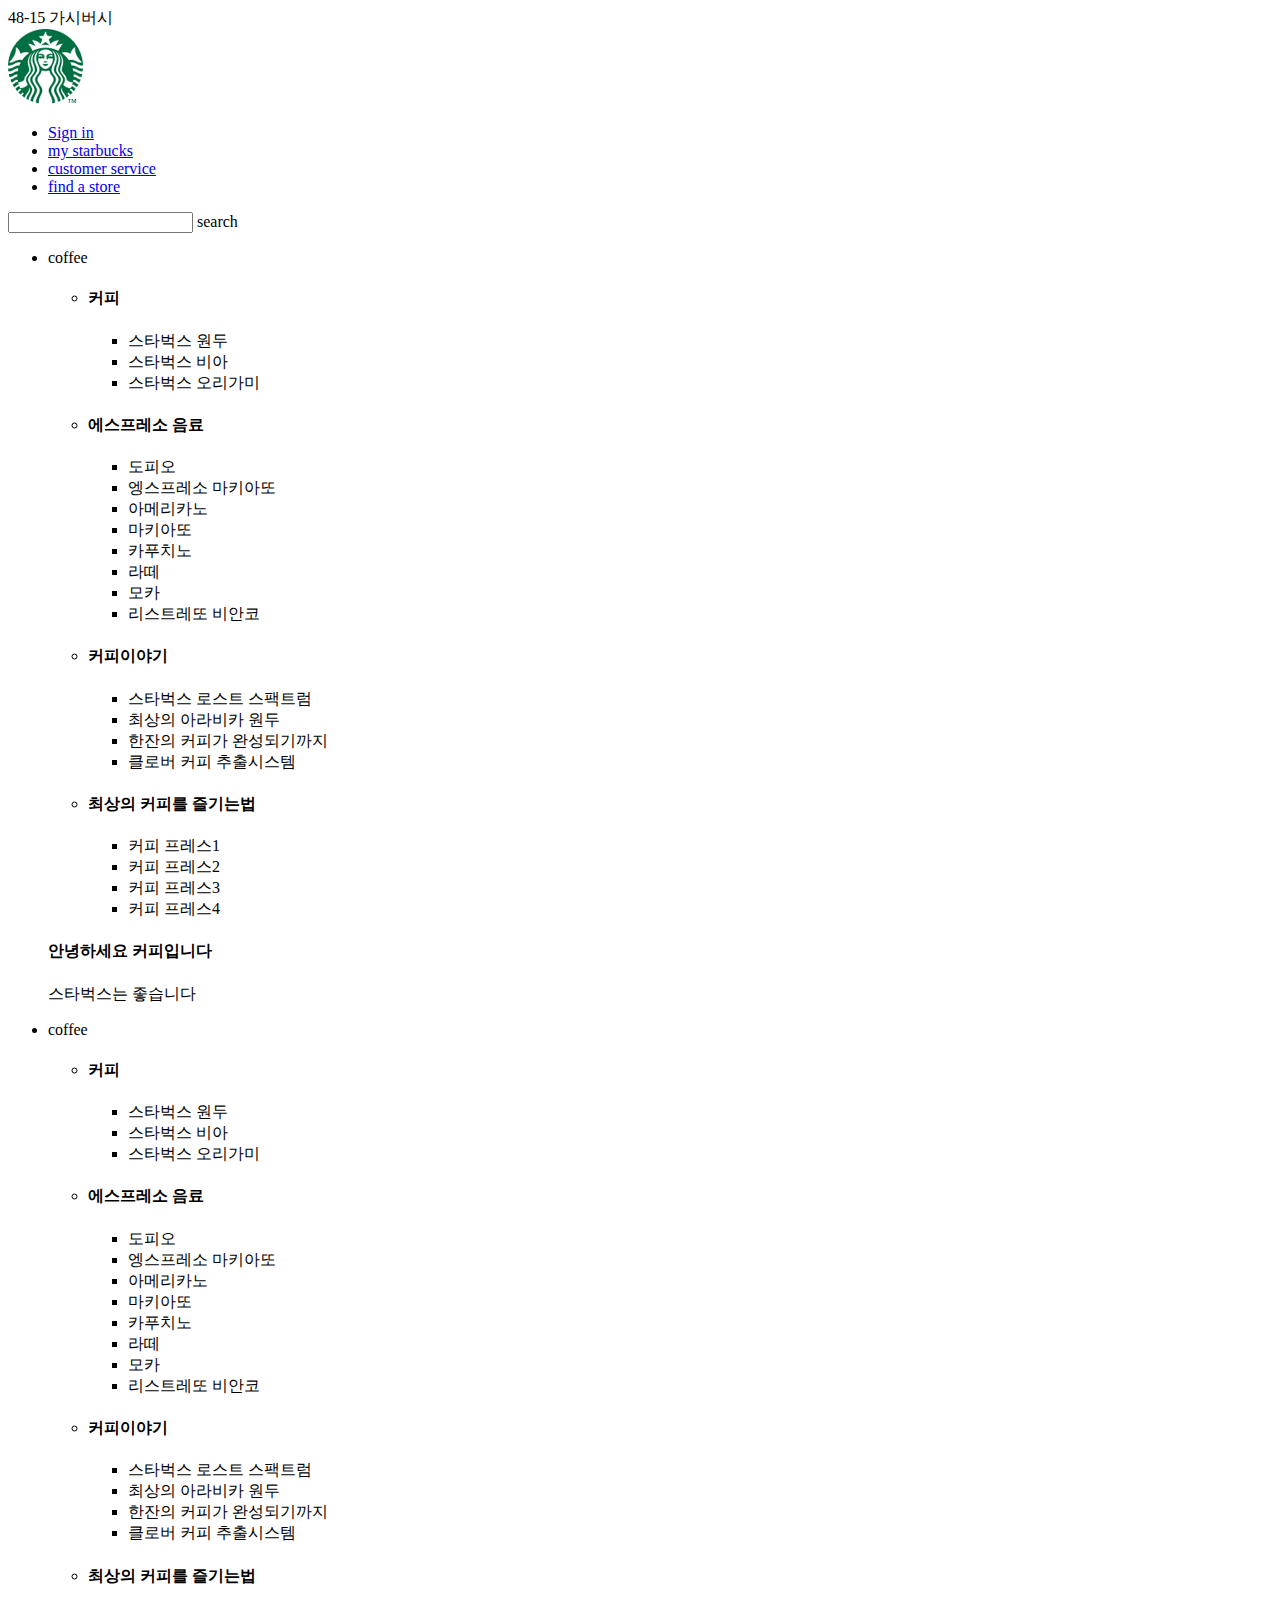
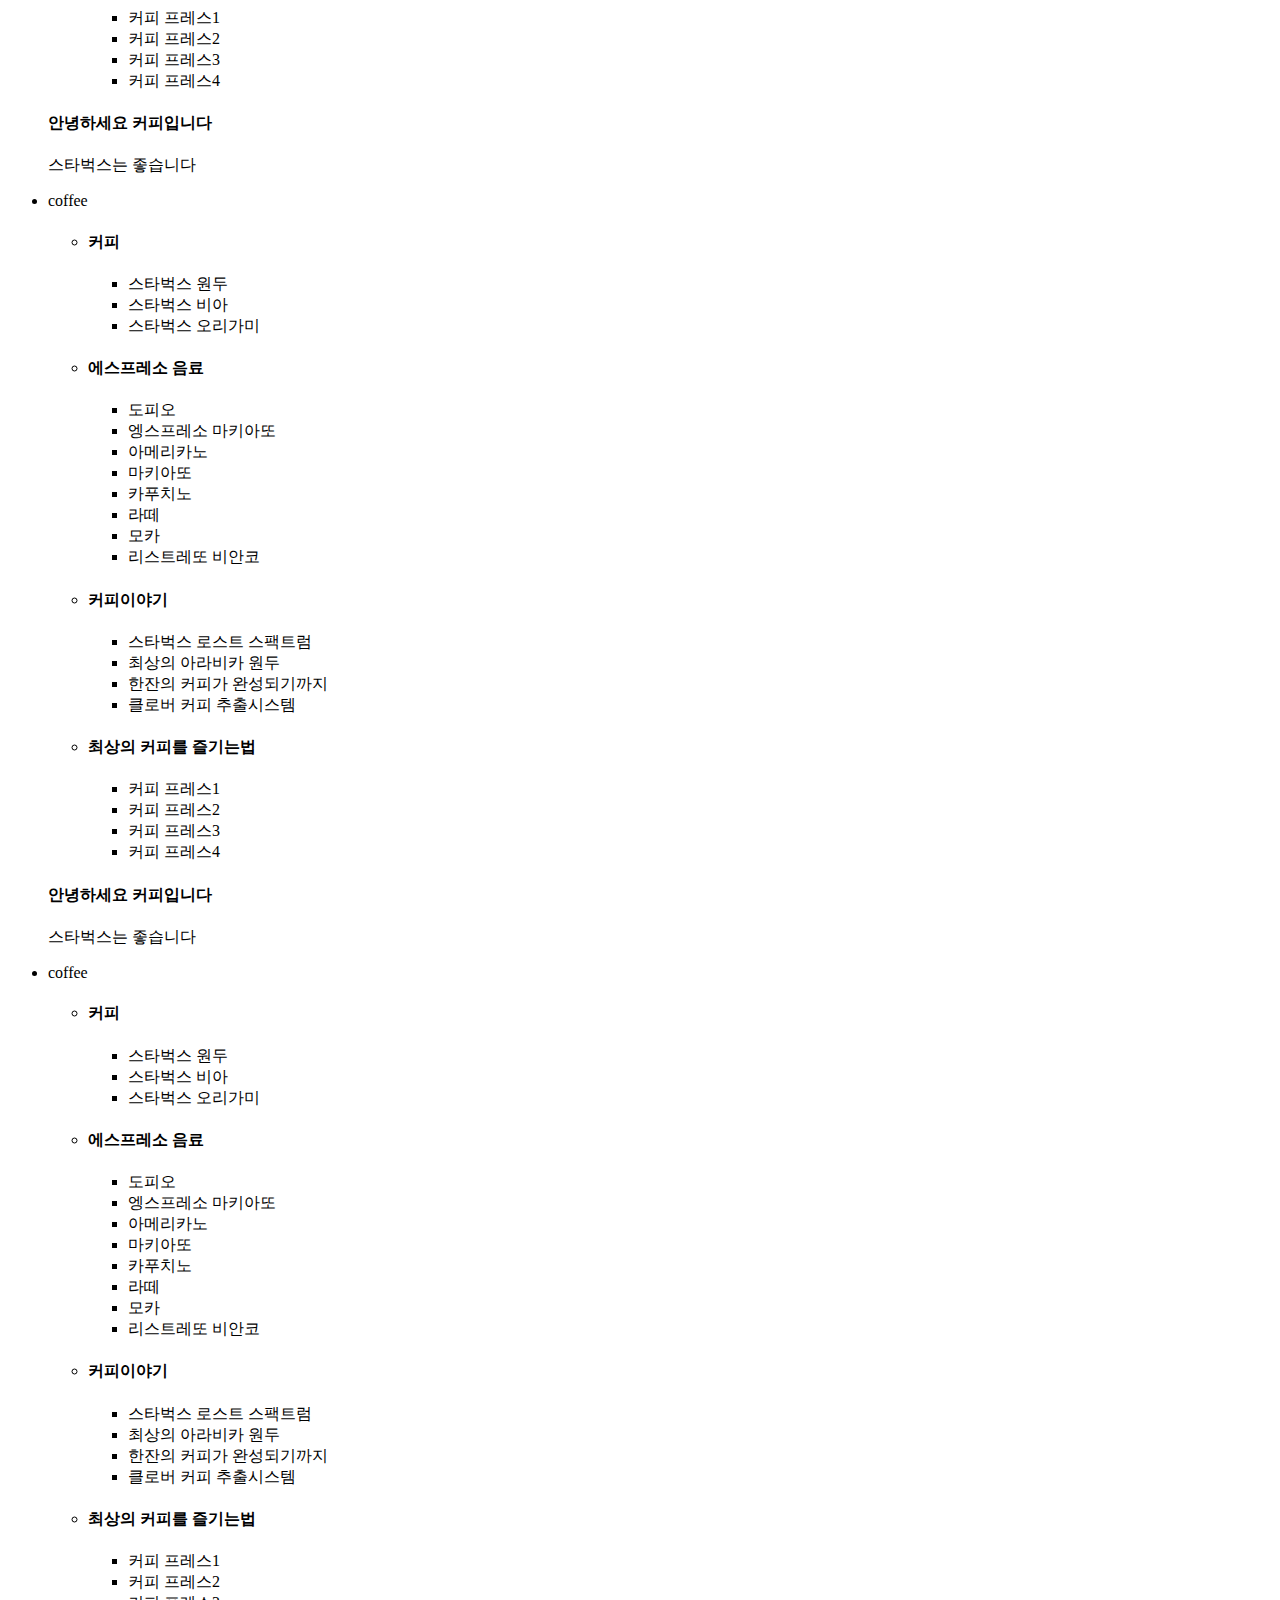
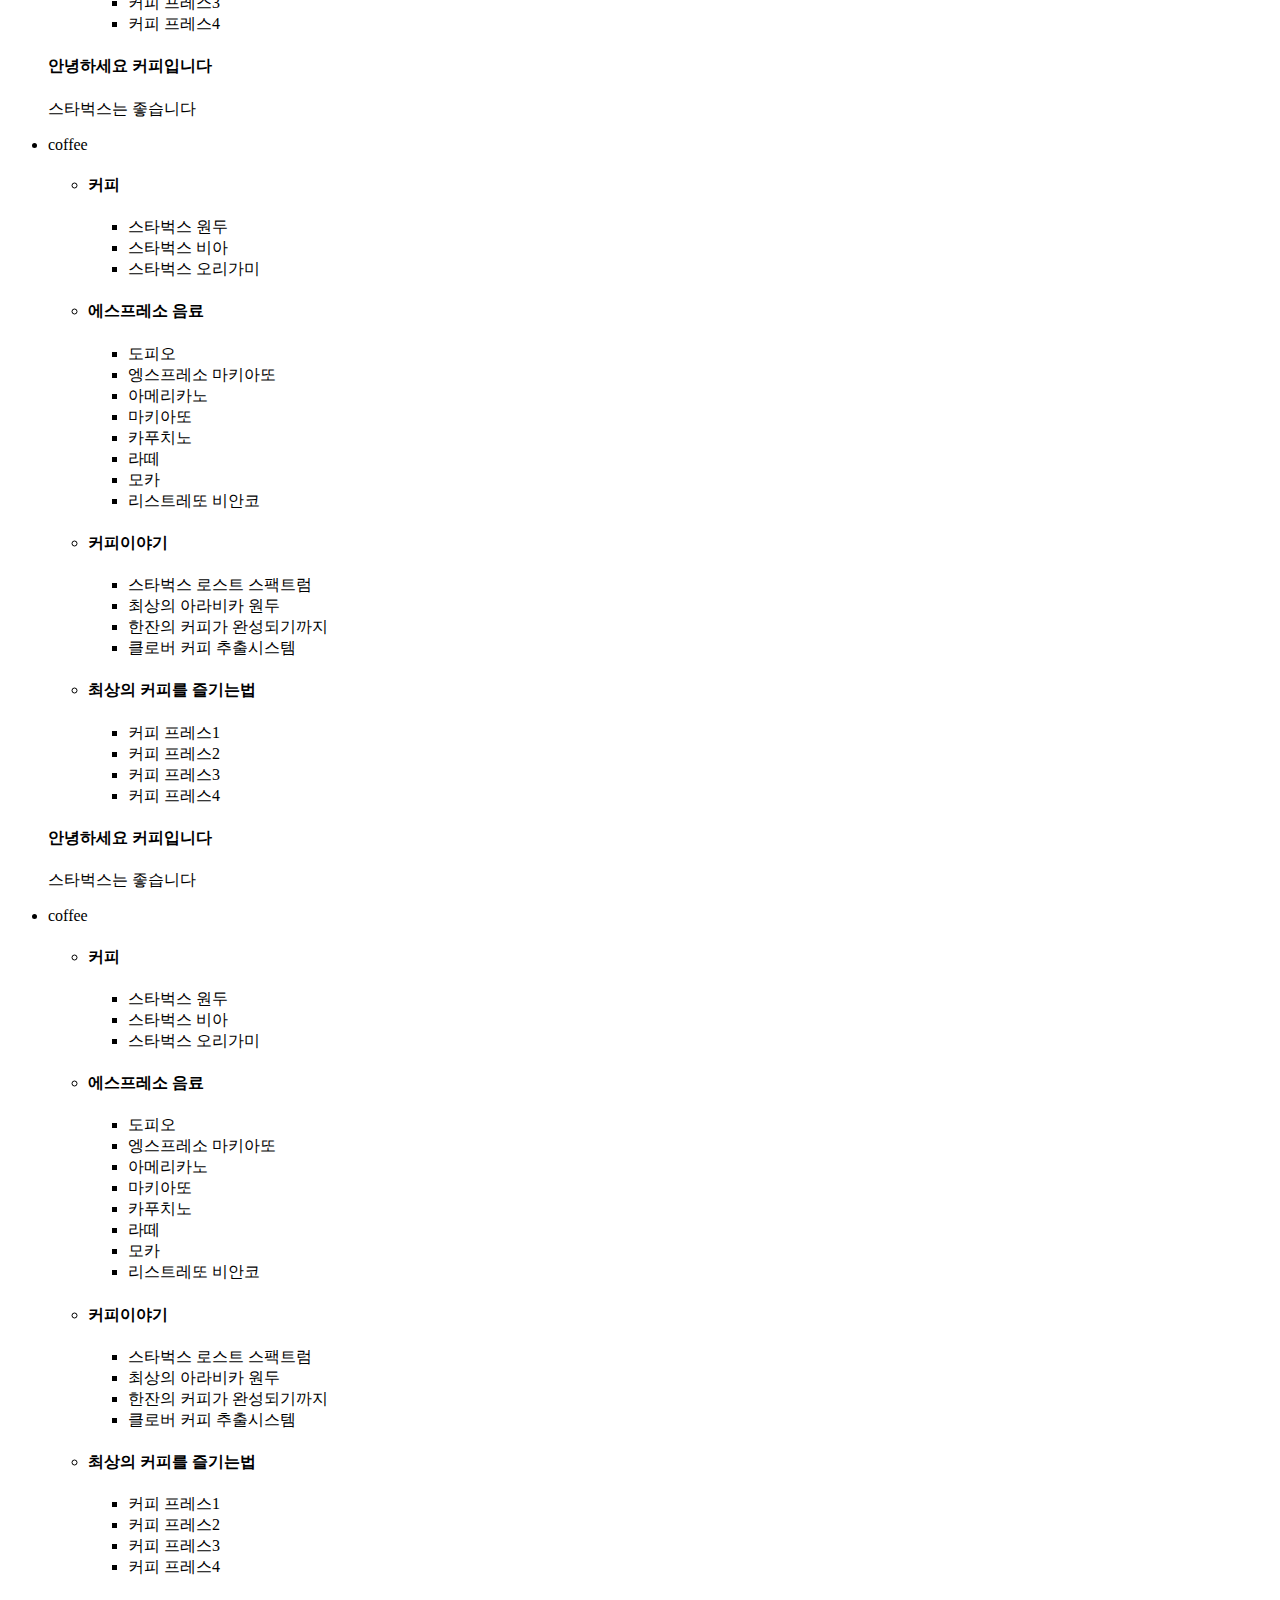
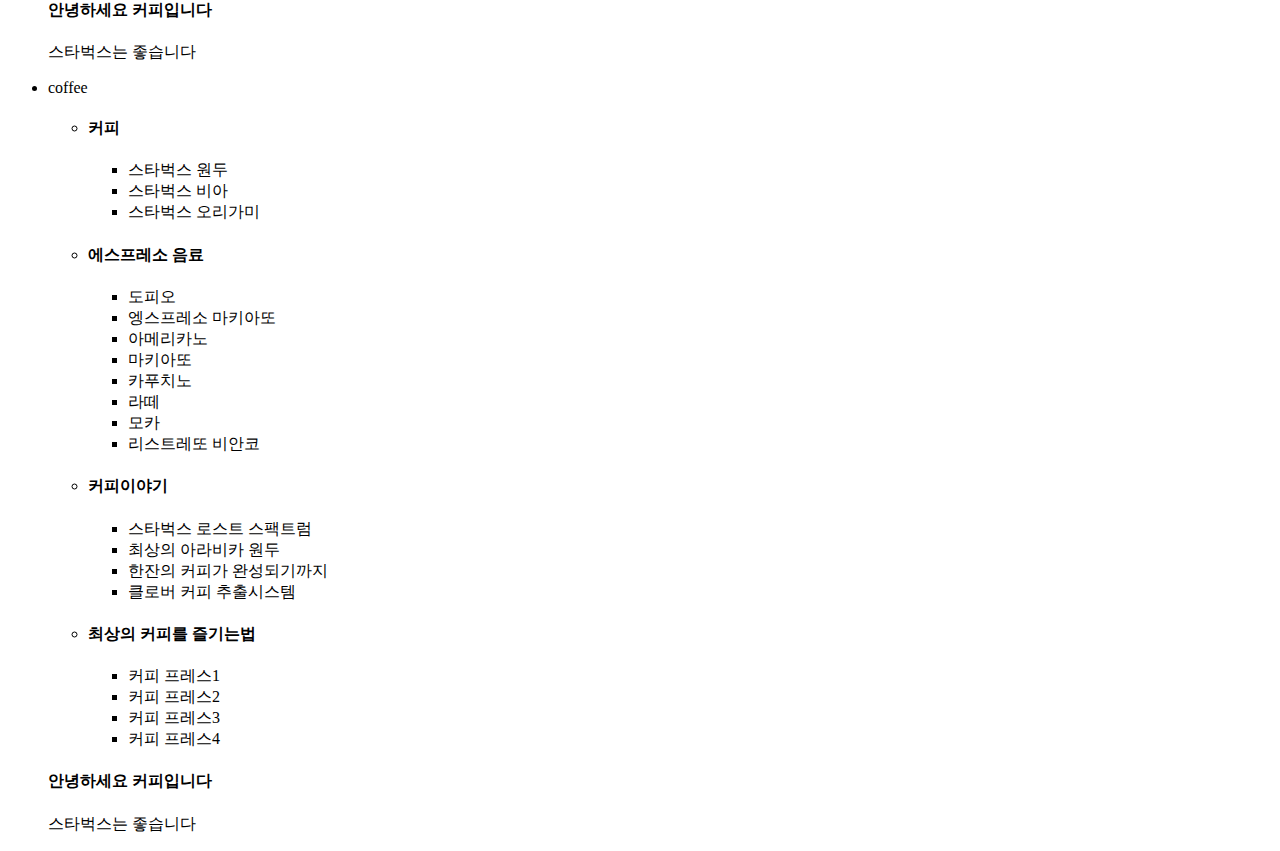
<file: test/index.html>
<!DOCTYPE html>
<html lang="ko">
<head>
    <meta charset="UTF-8">
    <meta name="viewport" content="width=device-width, initial-scale=1.0">
    <title>test</title>
</head>48-15 가시버시
<body>
    <header>
        <div class="inner">
            <a href="#" class="logo">
                <img src="../star/images/starbucks_logo.png" alt="starbucks">
            </a>
            <div class="sub-menu">
                <ul class="menu">
                    <li>
                        <a href="#">Sign in</a>
                    </li>
                    <li>
                        <a href="#">my starbucks</a>
                    </li>
                    <li>
                        <a href="#">customer service</a>
                    </li>
                    <li>
                        <a href="#">find a store</a>
                    </li>
                </ul>
                <div class="search">
                    <input type="text">
                    <span class="material-icons">search</span>
                </div>
                
                <ul class="main-menu">
                    <li class="item">
                        <div class="item__name">coffee</div>
                        <div class="item__contents">
                            <div class="contents__menu">
                                <ul class="inner">
                                    <li>
                                        <h4>커피</h4>
                                        <ul>
                                            <li>스타벅스 원두</li>
                                            <li>스타벅스 비아</li>
                                            <li>스타벅스 오리가미</li>
                                        </ul>
                                    </li>
                                    <li>
                                        <h4>에스프레소 음료</h4>
                                        <ul>
                                            <li>도피오</li>
                                            <li>엥스프레소 마키아또</li>
                                            <li>아메리카노</li>
                                            <li>마키아또</li>
                                            <li>카푸치노</li>
                                            <li>라떼</li>
                                            <li>모카</li>
                                            <li>리스트레또 비안코</li>
                                        </ul>
                                    </li>
                                    <li>
                                        <h4>커피이야기</h4>
                                        <ul>
                                            <li>스타벅스 로스트 스팩트럼</li>
                                            <li>최상의 아라비카 원두</li>
                                            <li>한잔의 커피가 완성되기까지</li>
                                            <li>클로버 커피 추출시스템</li>
                                        </ul>
                                    </li>
                                    <li>
                                        <h4>최상의 커피를 즐기는법</h4>
                                        <ul>
                                            <li>커피 프레스1</li>
                                            <li>커피 프레스2</li>
                                            <li>커피 프레스3</li>
                                            <li>커피 프레스4</li>
                                            
                                        </ul>
                                    </li>
                                </ul>
                            </div>
                            <div class="contents__texture">
                                <h4>안녕하세요 커피입니다</h4>
                                <p>스타벅스는 좋습니다</p>
                            </div>
                        </div>
                    </li>
                    <li class="item">
                        <div class="item__name">coffee</div>
                        <div class="item__contents">
                            <div class="contents__menu">
                                <ul class="inner">
                                    <li>
                                        <h4>커피</h4>
                                        <ul>
                                            <li>스타벅스 원두</li>
                                            <li>스타벅스 비아</li>
                                            <li>스타벅스 오리가미</li>
                                        </ul>
                                    </li>
                                    <li>
                                        <h4>에스프레소 음료</h4>
                                        <ul>
                                            <li>도피오</li>
                                            <li>엥스프레소 마키아또</li>
                                            <li>아메리카노</li>
                                            <li>마키아또</li>
                                            <li>카푸치노</li>
                                            <li>라떼</li>
                                            <li>모카</li>
                                            <li>리스트레또 비안코</li>
                                        </ul>
                                    </li>
                                    <li>
                                        <h4>커피이야기</h4>
                                        <ul>
                                            <li>스타벅스 로스트 스팩트럼</li>
                                            <li>최상의 아라비카 원두</li>
                                            <li>한잔의 커피가 완성되기까지</li>
                                            <li>클로버 커피 추출시스템</li>
                                        </ul>
                                    </li>
                                    <li>
                                        <h4>최상의 커피를 즐기는법</h4>
                                        <ul>
                                            <li>커피 프레스1</li>
                                            <li>커피 프레스2</li>
                                            <li>커피 프레스3</li>
                                            <li>커피 프레스4</li>
                                            
                                        </ul>
                                    </li>
                                </ul>
                            </div>
                            <div class="contents__texture">
                                <h4>안녕하세요 커피입니다</h4>
                                <p>스타벅스는 좋습니다</p>
                            </div>
                        </div>
                    </li>
                    <li class="item">
                        <div class="item__name">coffee</div>
                        <div class="item__contents">
                            <div class="contents__menu">
                                <ul class="inner">
                                    <li>
                                        <h4>커피</h4>
                                        <ul>
                                            <li>스타벅스 원두</li>
                                            <li>스타벅스 비아</li>
                                            <li>스타벅스 오리가미</li>
                                        </ul>
                                    </li>
                                    <li>
                                        <h4>에스프레소 음료</h4>
                                        <ul>
                                            <li>도피오</li>
                                            <li>엥스프레소 마키아또</li>
                                            <li>아메리카노</li>
                                            <li>마키아또</li>
                                            <li>카푸치노</li>
                                            <li>라떼</li>
                                            <li>모카</li>
                                            <li>리스트레또 비안코</li>
                                        </ul>
                                    </li>
                                    <li>
                                        <h4>커피이야기</h4>
                                        <ul>
                                            <li>스타벅스 로스트 스팩트럼</li>
                                            <li>최상의 아라비카 원두</li>
                                            <li>한잔의 커피가 완성되기까지</li>
                                            <li>클로버 커피 추출시스템</li>
                                        </ul>
                                    </li>
                                    <li>
                                        <h4>최상의 커피를 즐기는법</h4>
                                        <ul>
                                            <li>커피 프레스1</li>
                                            <li>커피 프레스2</li>
                                            <li>커피 프레스3</li>
                                            <li>커피 프레스4</li>
                                            
                                        </ul>
                                    </li>
                                </ul>
                            </div>
                            <div class="contents__texture">
                                <h4>안녕하세요 커피입니다</h4>
                                <p>스타벅스는 좋습니다</p>
                            </div>
                        </div>
                    </li>
                    <li class="item">
                        <div class="item__name">coffee</div>
                        <div class="item__contents">
                            <div class="contents__menu">
                                <ul class="inner">
                                    <li>
                                        <h4>커피</h4>
                                        <ul>
                                            <li>스타벅스 원두</li>
                                            <li>스타벅스 비아</li>
                                            <li>스타벅스 오리가미</li>
                                        </ul>
                                    </li>
                                    <li>
                                        <h4>에스프레소 음료</h4>
                                        <ul>
                                            <li>도피오</li>
                                            <li>엥스프레소 마키아또</li>
                                            <li>아메리카노</li>
                                            <li>마키아또</li>
                                            <li>카푸치노</li>
                                            <li>라떼</li>
                                            <li>모카</li>
                                            <li>리스트레또 비안코</li>
                                        </ul>
                                    </li>
                                    <li>
                                        <h4>커피이야기</h4>
                                        <ul>
                                            <li>스타벅스 로스트 스팩트럼</li>
                                            <li>최상의 아라비카 원두</li>
                                            <li>한잔의 커피가 완성되기까지</li>
                                            <li>클로버 커피 추출시스템</li>
                                        </ul>
                                    </li>
                                    <li>
                                        <h4>최상의 커피를 즐기는법</h4>
                                        <ul>
                                            <li>커피 프레스1</li>
                                            <li>커피 프레스2</li>
                                            <li>커피 프레스3</li>
                                            <li>커피 프레스4</li>
                                            
                                        </ul>
                                    </li>
                                </ul>
                            </div>
                            <div class="contents__texture">
                                <h4>안녕하세요 커피입니다</h4>
                                <p>스타벅스는 좋습니다</p>
                            </div>
                        </div>
                    </li>
                    <li class="item">
                        <div class="item__name">coffee</div>
                        <div class="item__contents">
                            <div class="contents__menu">
                                <ul class="inner">
                                    <li>
                                        <h4>커피</h4>
                                        <ul>
                                            <li>스타벅스 원두</li>
                                            <li>스타벅스 비아</li>
                                            <li>스타벅스 오리가미</li>
                                        </ul>
                                    </li>
                                    <li>
                                        <h4>에스프레소 음료</h4>
                                        <ul>
                                            <li>도피오</li>
                                            <li>엥스프레소 마키아또</li>
                                            <li>아메리카노</li>
                                            <li>마키아또</li>
                                            <li>카푸치노</li>
                                            <li>라떼</li>
                                            <li>모카</li>
                                            <li>리스트레또 비안코</li>
                                        </ul>
                                    </li>
                                    <li>
                                        <h4>커피이야기</h4>
                                        <ul>
                                            <li>스타벅스 로스트 스팩트럼</li>
                                            <li>최상의 아라비카 원두</li>
                                            <li>한잔의 커피가 완성되기까지</li>
                                            <li>클로버 커피 추출시스템</li>
                                        </ul>
                                    </li>
                                    <li>
                                        <h4>최상의 커피를 즐기는법</h4>
                                        <ul>
                                            <li>커피 프레스1</li>
                                            <li>커피 프레스2</li>
                                            <li>커피 프레스3</li>
                                            <li>커피 프레스4</li>
                                            
                                        </ul>
                                    </li>
                                </ul>
                            </div>
                            <div class="contents__texture">
                                <h4>안녕하세요 커피입니다</h4>
                                <p>스타벅스는 좋습니다</p>
                            </div>
                        </div>
                    </li>
                    <li class="item">
                        <div class="item__name">coffee</div>
                        <div class="item__contents">
                            <div class="contents__menu">
                                <ul class="inner">
                                    <li>
                                        <h4>커피</h4>
                                        <ul>
                                            <li>스타벅스 원두</li>
                                            <li>스타벅스 비아</li>
                                            <li>스타벅스 오리가미</li>
                                        </ul>
                                    </li>
                                    <li>
                                        <h4>에스프레소 음료</h4>
                                        <ul>
                                            <li>도피오</li>
                                            <li>엥스프레소 마키아또</li>
                                            <li>아메리카노</li>
                                            <li>마키아또</li>
                                            <li>카푸치노</li>
                                            <li>라떼</li>
                                            <li>모카</li>
                                            <li>리스트레또 비안코</li>
                                        </ul>
                                    </li>
                                    <li>
                                        <h4>커피이야기</h4>
                                        <ul>
                                            <li>스타벅스 로스트 스팩트럼</li>
                                            <li>최상의 아라비카 원두</li>
                                            <li>한잔의 커피가 완성되기까지</li>
                                            <li>클로버 커피 추출시스템</li>
                                        </ul>
                                    </li>
                                    <li>
                                        <h4>최상의 커피를 즐기는법</h4>
                                        <ul>
                                            <li>커피 프레스1</li>
                                            <li>커피 프레스2</li>
                                            <li>커피 프레스3</li>
                                            <li>커피 프레스4</li>
                                            
                                        </ul>
                                    </li>
                                </ul>
                            </div>
                            <div class="contents__texture">
                                <h4>안녕하세요 커피입니다</h4>
                                <p>스타벅스는 좋습니다</p>
                            </div>
                        </div>
                    </li>
                    <li class="item">
                        <div class="item__name">coffee</div>
                        <div class="item__contents">
                            <div class="contents__menu">
                                <ul class="inner">
                                    <li>
                                        <h4>커피</h4>
                                        <ul>
                                            <li>스타벅스 원두</li>
                                            <li>스타벅스 비아</li>
                                            <li>스타벅스 오리가미</li>
                                        </ul>
                                    </li>
                                    <li>
                                        <h4>에스프레소 음료</h4>
                                        <ul>
                                            <li>도피오</li>
                                            <li>엥스프레소 마키아또</li>
                                            <li>아메리카노</li>
                                            <li>마키아또</li>
                                            <li>카푸치노</li>
                                            <li>라떼</li>
                                            <li>모카</li>
                                            <li>리스트레또 비안코</li>
                                        </ul>
                                    </li>
                                    <li>
                                        <h4>커피이야기</h4>
                                        <ul>
                                            <li>스타벅스 로스트 스팩트럼</li>
                                            <li>최상의 아라비카 원두</li>
                                            <li>한잔의 커피가 완성되기까지</li>
                                            <li>클로버 커피 추출시스템</li>
                                        </ul>
                                    </li>
                                    <li>
                                        <h4>최상의 커피를 즐기는법</h4>
                                        <ul>
                                            <li>커피 프레스1</li>
                                            <li>커피 프레스2</li>
                                            <li>커피 프레스3</li>
                                            <li>커피 프레스4</li>
                                            
                                        </ul>
                                    </li>
                                </ul>
                            </div>
                            <div class="contents__texture">
                                <h4>안녕하세요 커피입니다</h4>
                                <p>스타벅스는 좋습니다</p>
                            </div>
                        </div>
                    </li>
                </ul>
            </div>
        </div>
    </header>
</body>
</html>
</file>
